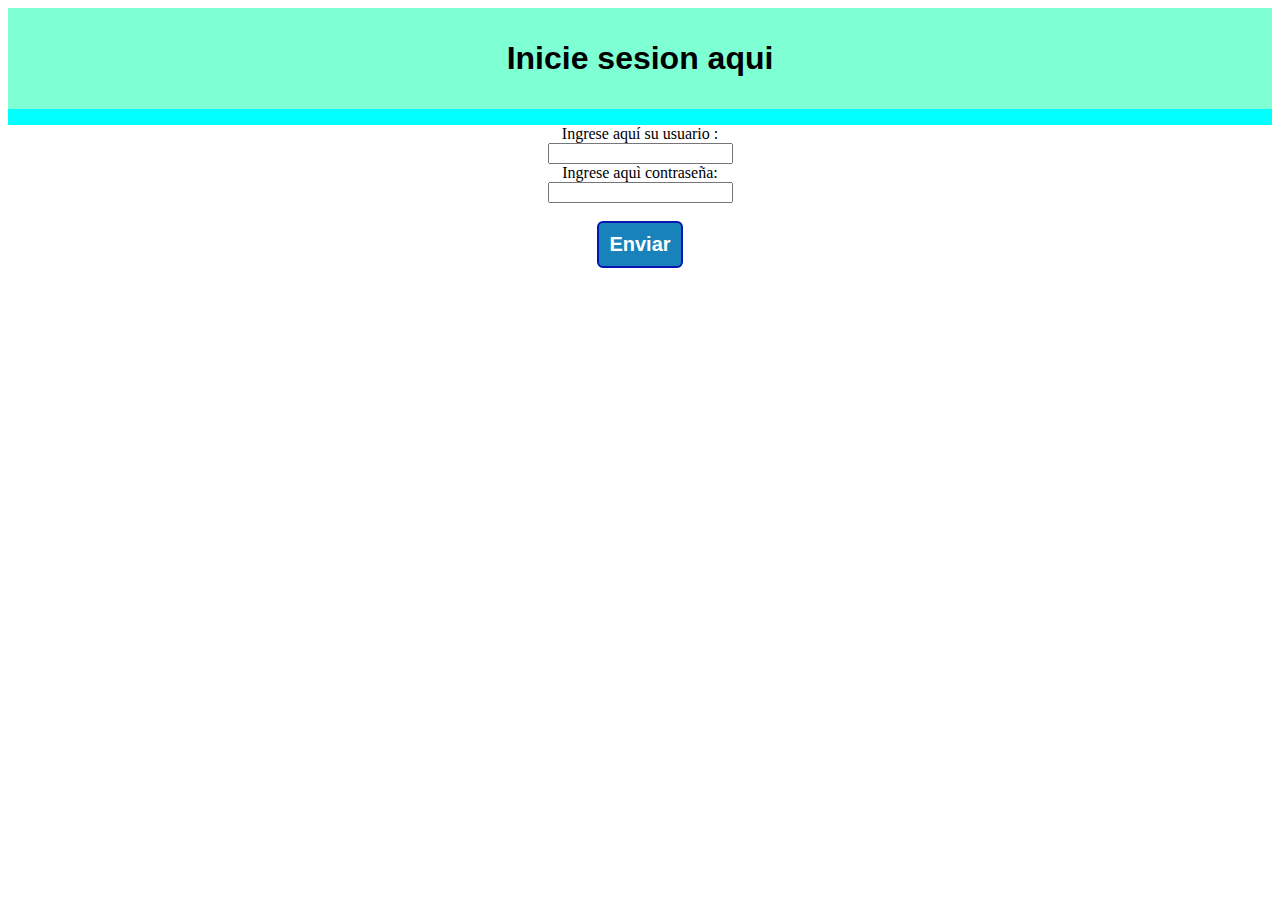
<file: index.html>
<!DOCTYPE html>
<html lang="en">
<head>
  <link rel="stylesheet"  type="php" href="inicio.php">
    <link rel="stylesheet" type="text/css" href= "sesion.css"> 
    <meta charset="UTF-8">
    <meta http-equiv="X-UA-Compatible" content="IE=edge">
    <meta name="viewport" content="width=device-width, initial-scale=1.0">
    <title>Document</title>
    <style>
  
    </style>
<head>


<body>
  <div><table class="table" width="100%" border="0" cellpadding="0" cellspacing="0">
    <th><h1 class="textcabecera" align="center" style="color: rgb(0, 0, 0);">Inicie sesion aqui</h1></th>
 </div>
</table>
<table class="tablex" width="100%" border="8" cellpadding="20" cellspacing="20" bordercolor="#00FFFF" ></table>
  <form action="inicio.php" method="post" >
    <div align="center">
 Ingrese aquí su usuario :
 <br>
  <input type="text" name="usuario" id="usuario">
  <br>
  Ingrese aquì contraseña:
  <br>
  <input type="text" name="contrasena" id="contrasena">
     <br> 
     <br> 
     <input type="submit" class="boton" value="Enviar" name="Enviar" >
    </div>
    </form>

</table>
</body>
</html>
</file>
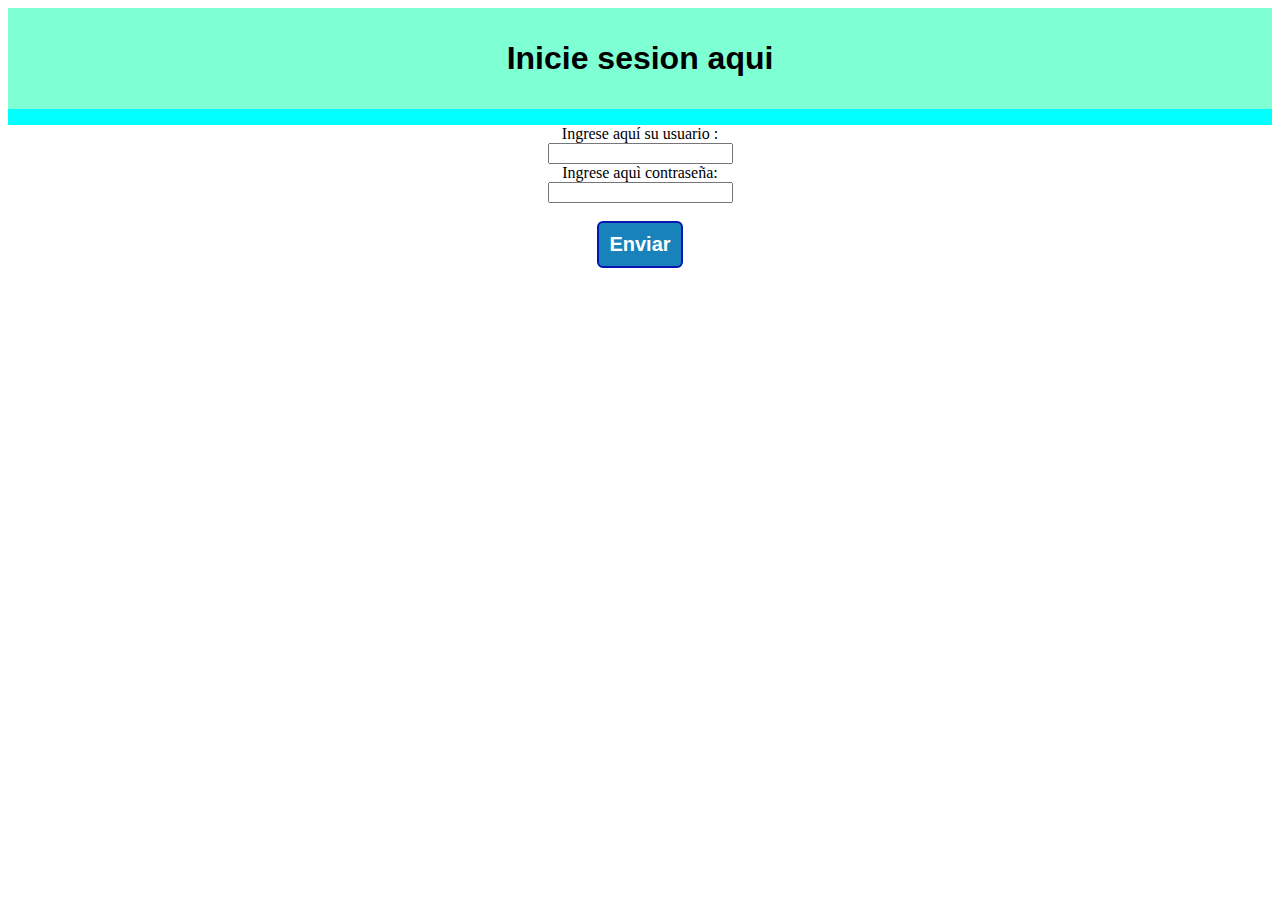
<file: iniciosesion.html>
<!DOCTYPE html>
<html lang="en">
<head>
  <link rel="stylesheet"  type="php" href="inicio.php">
    <link rel="stylesheet" type="text/css" href= "sesion.css"> 
    <meta charset="UTF-8">
    <meta http-equiv="X-UA-Compatible" content="IE=edge">
    <meta name="viewport" content="width=device-width, initial-scale=1.0">
    <title>Document</title>
    <style>
  
    </style>
<head>


<body>
  <div><table class="table" width="100%" border="0" cellpadding="0" cellspacing="0">
    <th><h1 class="textcabecera" align="center" style="color: rgb(0, 0, 0);">Inicie sesion aqui</h1></th>
 </div>
</table>
<table class="tablex" width="100%" border="8" cellpadding="20" cellspacing="20" bordercolor="#00FFFF" ></table>
  <form action="inicio.php" method="post" >
    <div align="center">
 Ingrese aquí su usuario :
 <br>
  <input type="text" name="usuario" id="usuario">
  <br>
  Ingrese aquì contraseña:
  <br>
  <input type="text" name="contraseña" id="contraseña">
     <br> 
     <br> 
     <input type="submit" class="boton" value="Enviar" name="Enviar" >
    </div>
    </form>

</table>
</body>
</html>
</file>
<file: sesion.css>
.p{
    display: block;
    margin-top: 1em;
    margin-bottom: 1em;
    margin-left: 0;
    margin-right: 0;
    font-family:"Sofia", sans-serif;
}
.textcabecera {
    display: block;
    margin-top: 1em;
    margin-bottom: 1em;
    margin-left: 0;
    margin-right: 0;
    font-family:"Sofia", sans-serif;
    background-color: aquamarine;
}
.table { 
    display: table;
    border-collapse: separate;
    border-spacing: 0px;
    background-color: aquamarine;
    font-family:"Trirong", serif;
  }
  .tablex { 
    display: table;
    border-collapse: separate;
    border-spacing: 0px;
    background-color: aquamarine;
    font-family:"Trirong", serif;
  }
  .boton {
    text-decoration: none;
    padding: 10px;
    font-weight: 600;
    font-size: 20px;
    color: #ffffff;
    background-color: #1883ba;
    border-radius: 6px;
    border: 2px solid #0016b0;
  }
</file>
